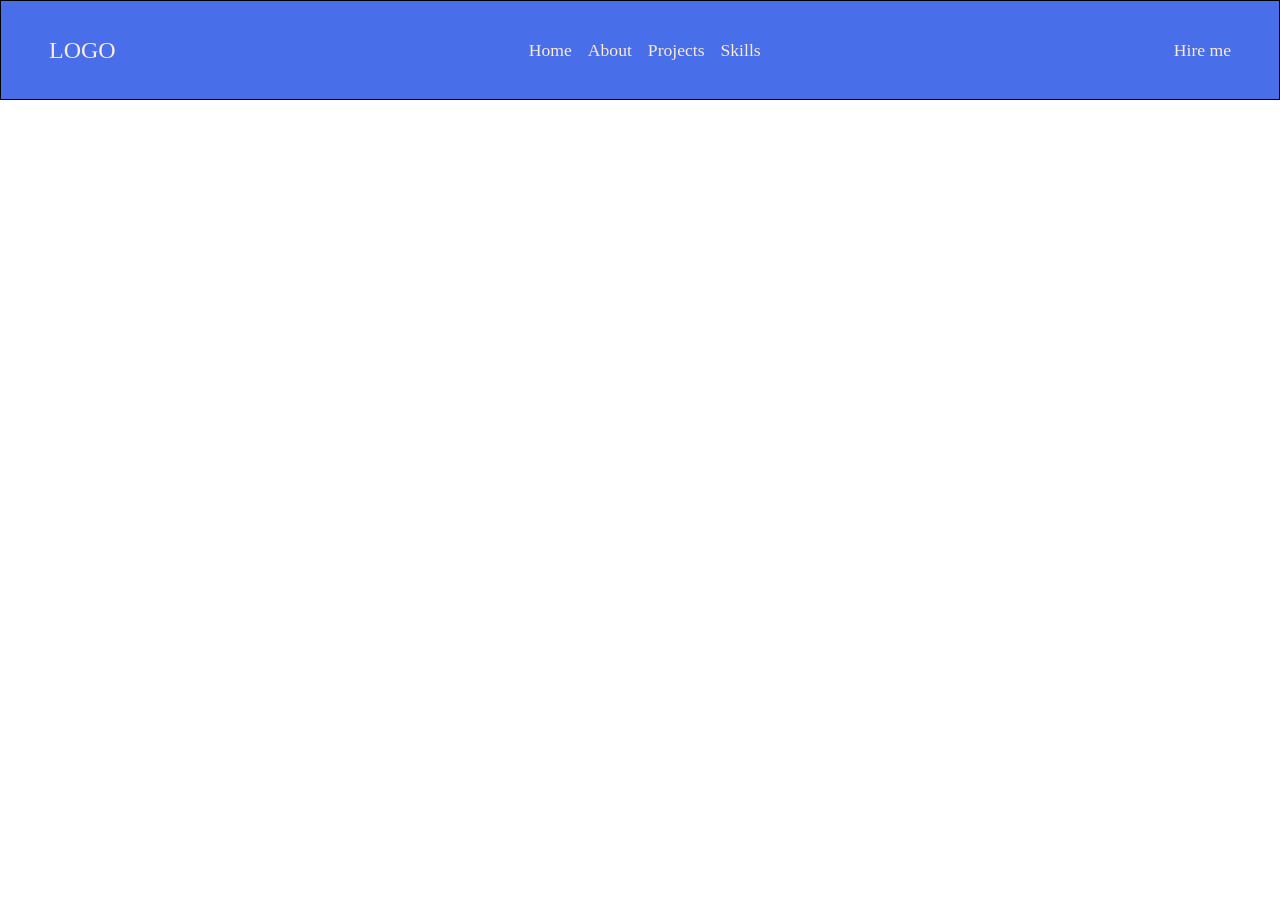
<file: Hemburger_Menu/Index.html>
<!DOCTYPE html>
<html lang="en">
<head>
    <meta charset="UTF-8">
    <meta name="viewport" content="width=device-width, initial-scale=1.0">
    <title>Document</title>
     <style>
        *{
            margin: 0;
            padding: 0;
            box-sizing: border-box;
        }

        li{
            list-style-type: none;
        }
        .nav{
            border: 1px solid black;
            height: 100px;
            width: 100vw;
            background-color: rgb(73, 110, 233)  ;
            color: antiquewhite;
            display: flex;
            justify-content: space-between;
            padding: 0 3rem;
            align-items: center;
        }

        .nav .icons ul{
            display: flex;
            gap: 1rem ;
        }

        .nav .icons ul li{
            font-size: 1.1rem;
        }

        .nav .icons ul li:hover{
            cursor: pointer;
            border-bottom: 3px solid rgb(50, 50, 141);
            transition: all 0.5s ease;
        }

        .logo{
            font-size: 1.5rem;
        }

        .nav .side-icons ul li {
            font-size: 1.1rem;
        }

        .hemburer-menu{
            display: none;
        }
        .hemburer-menu img{
            width: 1.5rem;
            cursor: pointer;
        }
        .side-bar-menu{
            display: none;
        }

        .off-screen-menu{
            background-color: rgba(34, 37, 49, 0.8);
            height: 100vh;
            width: 100%;
            max-width: 450px;
            position: fixed;
            top: 0;
            right: -450px;
            display: flex;
            flex-direction: column;
            justify-content: center;
            align-items: center;
            text-align: center;
            gap: 25px;
        }

        .off-screen-menu ul{
             display: flex;
            flex-direction: column;
            justify-content: center;
            align-items: center;
            text-align: center;
            gap: 70px;
        }

         .off-screen-menu ul li:hover {
            cursor: pointer;
            border-bottom: 3px solid rgb(50, 50, 141);
            transition: all 0.5s ease;
         }

        .off-screen-menu .hemburer-menu{
            position: fixed;
            top: 35px;
            right: 26px;
            transition: right 0.5s ease-in 0.5s;
        }

        @media (max-width:468px){
            .nav{
                padding: 0 1.5rem;
            }
            .nav .icons, .side-icons{
                display: none;
            }
            .hemburer-menu{
                display: block;
            }
        }
       
    </style>
</head>
<body>

    <!-- Hambergur menu  -->
     <div class="off-screen-menu">
         <div class="hemburer-menu">
            <img src="icons8-hamburger-menu.gif" alt="">
        </div>
        <ul>
             <li>Home</li>
                <li>About</li>
                <li>Projects</li>
                <li>Skills</li>
        </ul>
       
     </div>
    <div class="nav">
        <div class="logo">LOGO</div>
        <div class="icons">
            <ul>
                <li>Home</li>
                <li>About</li>
                <li>Projects</li>
                <li>Skills</li>
            </ul>
        </div>
        <div class="side-icons">
            <ul>
                <li>Hire me</li>
            </ul>
        </div>
        <div class="hemburer-menu">
            <img src="icons8-hamburger-menu.gif" alt="">
        </div>
    </div>

   <script>
    let hemburger_menu = document.querySelector(".hemburer-menu");
    let off_screen_menu = document.querySelector(".off-screen-menu")

    hemburger_menu.addEventListener("click", ()=>{
        if(off_screen_menu.style.right == "-450px"){
             off_screen_menu.style.right = "0"
        }
        else{
            off_screen_menu.style.right = "-450px"
        }
       
    })

   </script>
    
</body>
</html>
</file>
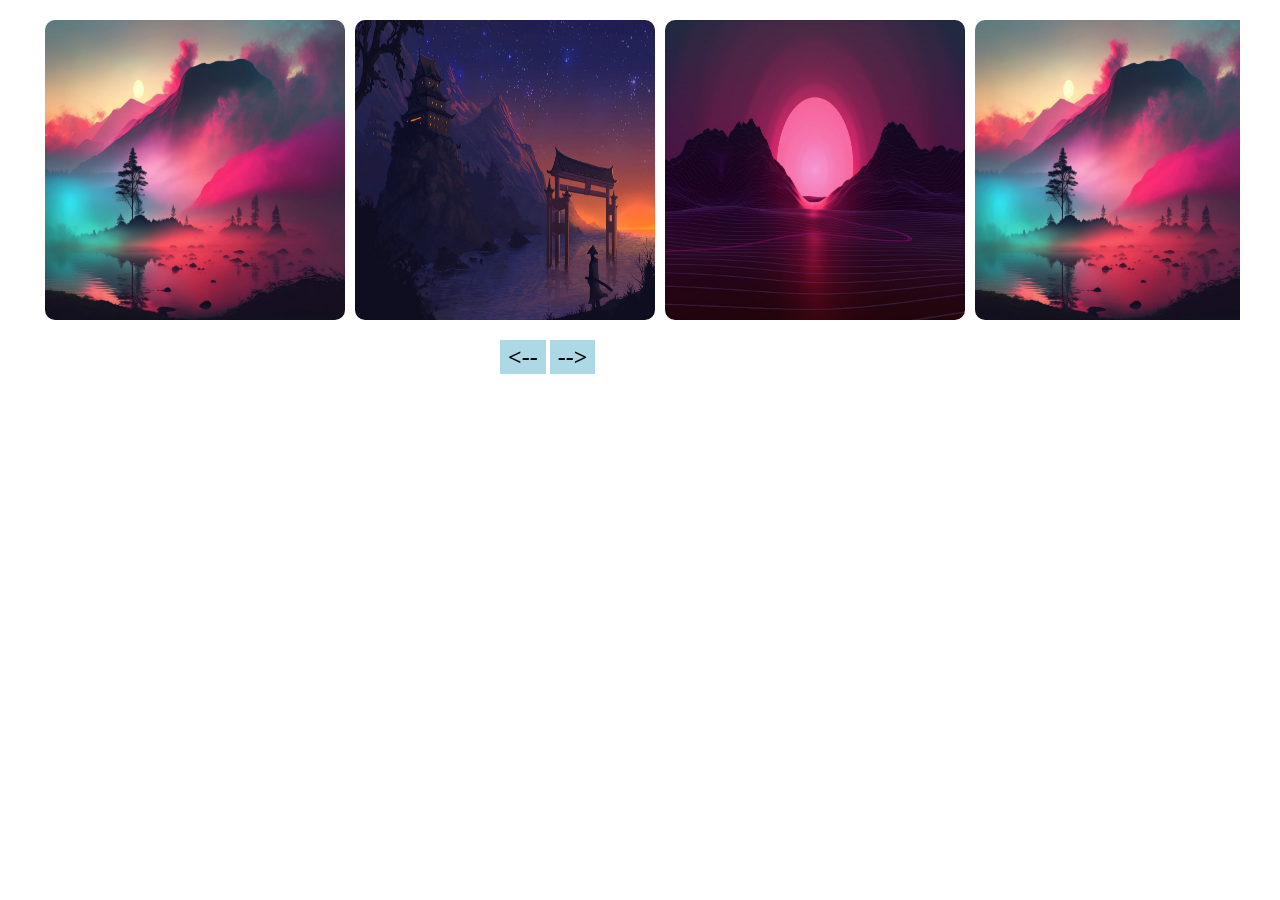
<file: Image-slider/Image-Slider.html>
<!DOCTYPE html>
<html lang="en">
<head>
    <meta charset="UTF-8">
    <meta name="viewport" content="width=device-width, initial-scale=1.0">
    <title>image Slider</title>
    <style>
            *{
                margin: 0;
                padding: 0;
                box-sizing: border-box;
            }

            img{
                width: 300px;           
                height: 300px;        
                object-fit: fill;     
                border-radius: 10px;  
            }

            .image-galery{
              width: 1200px;
              display: flex;
              justify-content: space-around;
              overflow-x: scroll;
              margin: 20px 40px;
            }

            .image-galery div{
                /* width: 100%;
                display: grid;
                grid-template-columns: auto auto auto;
                grid-column-gap: 20px;
                padding: 10px;
                margin: 0 5px; */

                display: flex;
            }

            .image-galery div span{
                margin: 0 5px;
            }

            .next, .prev{
                display: inline;
                font-size: 24px;
                font-weight: bold;
                padding: 4px 8px ;
                background-color: lightblue;
                cursor: pointer;
                position: relative;
                left: 500px;
            }
    </style>
</head>
<body>

    <div class="image-galery">
        <div>
           
            <span><img src="lake-mountain-fog-mist-scenery-ai-4k-wallpaper-uhdpaper.jpeg" class="slider" alt=""></span>
            <span><img src="landscape-anime-digital-art-fantasy-art-wallpaper-9b468c3dc3116f4905f43bc9cddc0cf0.jpeg" class="slider" alt=""></span>
            <span><img src="neon-4k-hd-best-for-desktop-wallpaper-b896bd6800903c48d09c01fed852c41a.jpeg" class="slider" alt=""></span>
            <!-- <span><img src="wallpaer.png" alt=""></span> -->
        </div>
         <div>
           
            <span><img src="lake-mountain-fog-mist-scenery-ai-4k-wallpaper-uhdpaper.jpeg" class="slider" alt=""></span>
            <span><img src="landscape-anime-digital-art-fantasy-art-wallpaper-9b468c3dc3116f4905f43bc9cddc0cf0.jpeg" class="slider" alt=""></span>
            <span><img src="neon-4k-hd-best-for-desktop-wallpaper-b896bd6800903c48d09c01fed852c41a.jpeg" class="slider" alt=""></span>
            <!-- <span><img src="wallpaer.png" alt=""></span> -->
        </div>
    </div>

    <div class="btn">
         <div class="prev"><--</div>
        <div class="next">--></div>
    </div>
    
    <script>
        let scrollContainer = document.querySelector(".image-galery")
        let back_btn = document.querySelector(".prev")
        let next_btn = document.querySelector(".next")

        // Scroll horizontally with mouse wheel
    scrollContainer.addEventListener("wheel", (evt) => {
        evt.preventDefault();
        scrollContainer.scrollLeft += evt.deltaY;
        scrollContainer.style.scrollBehavior = "auto"

    });

    next_btn.addEventListener("click", ()=>{
        scrollContainer.style.scrollBehavior = "smooth"
        scrollContainer.scrollLeft += 900
    })

    back_btn.addEventListener("click", ()=>{
        scrollContainer.scrollLeft -= 900
        scrollContainer.style.scrollBehavior = "smooth"

    })
    
    </script>
</body>
</html>
</file>
